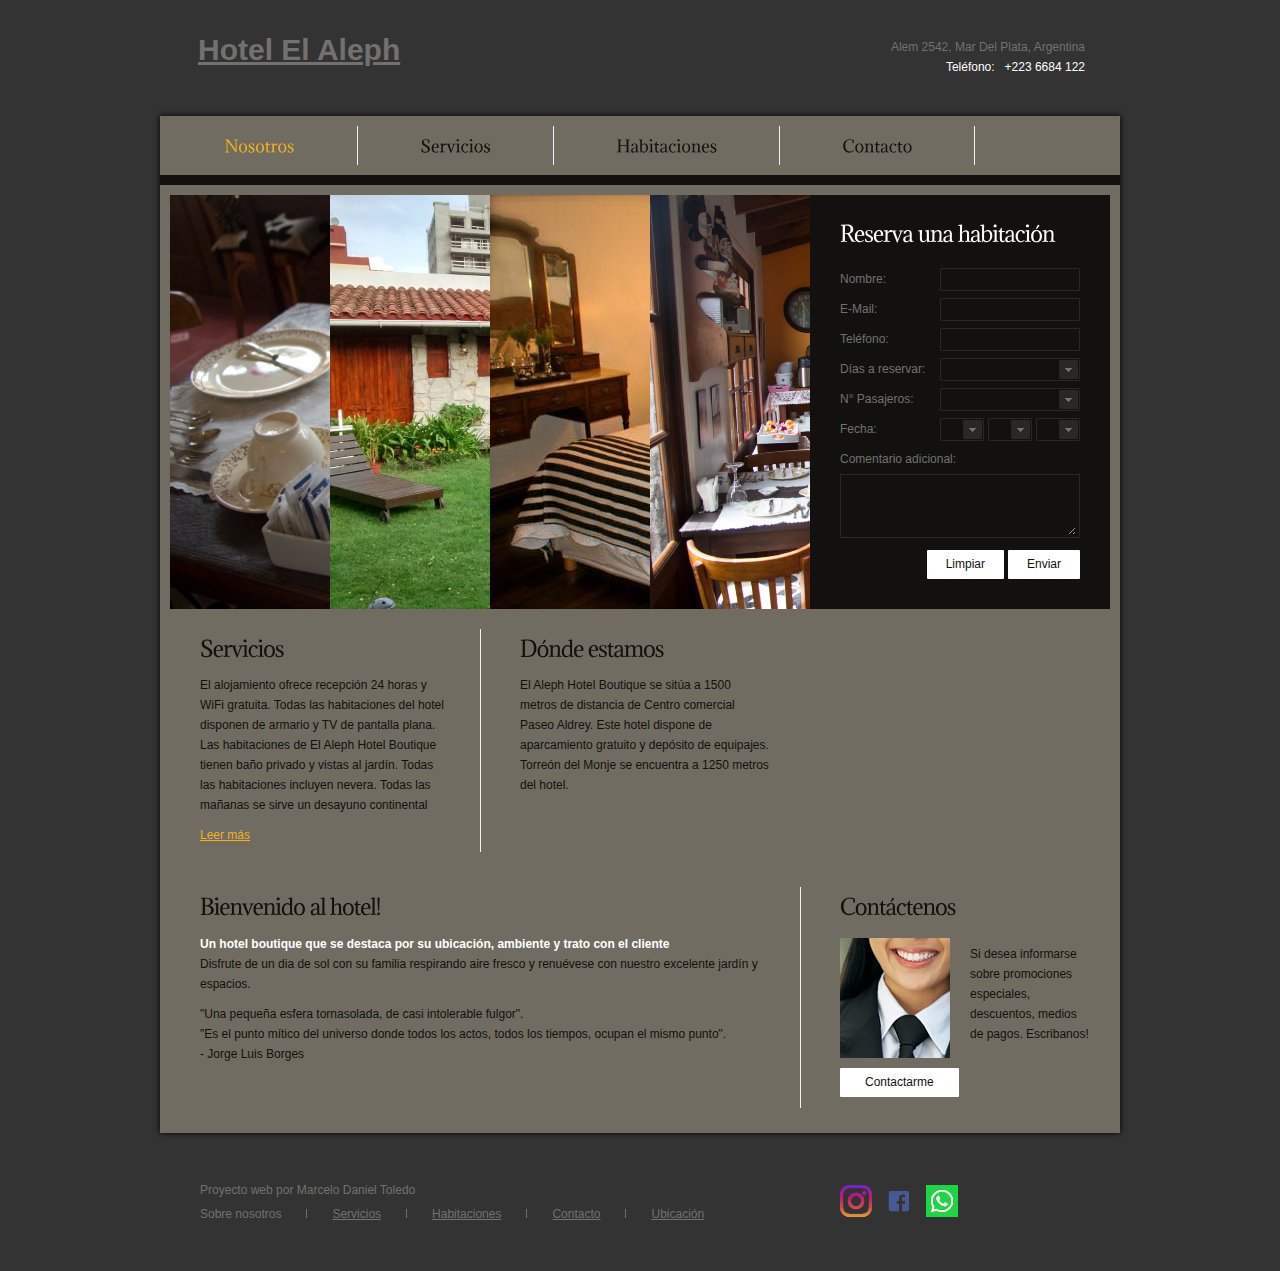
<file: index.html>
﻿<!DOCTYPE html>
<html lang="en">
<head>
<title>Hotel El Aleph</title>
<meta charset="utf-8">
<link rel="stylesheet" href="css/reset.css" type="text/css" media="all">
<link rel="stylesheet" href="css/layout.css" type="text/css" media="all">
<link rel="stylesheet" href="css/style.css" type="text/css" media="all">
<script type="text/javascript" src="js/jquery-1.6.js" ></script>
<script type="text/javascript" src="js/cufon-yui.js"></script>
<script type="text/javascript" src="js/cufon-replace.js"></script>
<script type="text/javascript" src="js/Adamina_400.font.js"></script>
<script type="text/javascript" src="js/jquery.jqtransform.js" ></script>
<script type="text/javascript" src="js/script.js" ></script>
<script type="text/javascript" src="js/kwicks-1.5.1.pack.js" ></script>


</head>
<body id="page1">
<div class="bg1">
  <div class="bg2">
    <div class="main">
      <!-- header -->
      <header>
        <h1><a href="index.html" id="logo">Hotel El Aleph</a></h1>
        <div class="department"> Alem 2542, Mar Del Plata, Argentina<br>
          <span>Teléfono: &nbsp; +223 6684 122</span> </div>
      </header>
      <div class="box">
        <nav>
          <ul id="menu">
            <li class="active"><a href="index.html">Nosotros</a></li>
            <li><a href="services.html">Servicios</a></li>
            <li><a href="rooms.html">Habitaciones</a></li>
            <li><a href="locations.html">Contacto</a></li>
          </ul>
        </nav>
        <!-- header end -->
        <!-- content -->
        <article id="content">
          <div class="box1">
            <div class="wrapper">
              <form action="#" id="form1">
                <h2>Reserva una habitación</h2>
                <fieldset>
                  <div class="row">
                    <input type="text" class="input">
                    Nombre: </div>
                  <div class="row">
                    <input type="text" class="input">
                    E-Mail: </div>
                  <div class="row">
                    <input type="text" class="input">
                    Teléfono: </div>
                  <div class="row">
                    <div class="select1">
                      <select>
                        <option>&nbsp;</option>
                        <option>...</option>
                      </select>
                    </div>
                    Días a reservar: </div>
                  <div class="row">
                    <div class="select1">
                      <select>
                        <option>&nbsp;</option>
                        <option>...</option>
                      </select>
                    </div>
                    N° Pasajeros: </div>
                  <div class="row">
                    <div class="select2">
                      <select>
                        <option>&nbsp;</option>
                        <option>...</option>
                      </select>
                    </div>
                    <div class="select2">
                      <select>
                        <option>&nbsp;</option>
                        <option>...</option>
                      </select>
                    </div>
                    <div class="select2">
                      <select>
                        <option>&nbsp;</option>
                        <option>...</option>
                      </select>
                    </div>
                    Fecha: </div>
                  <div class="row_textarea"> Comentario adicional:
                    <textarea cols="1" rows="1"></textarea>
                  </div>
                  <div class="wrapper"> <a href="#" class="button1">Enviar</a> <a href="#" class="button1">Limpiar</a> </div>
                </fieldset>
              </form>
              <div class="kwicks-wrapper marg_bot1">
                <ul class="kwicks horizontal">
                  <li><img src="images/img1.jpg" alt=""></li>
                  <li><img src="images/img2.jpg" alt=""></li>
                  <li><img src="images/img3.jpg" alt=""></li>
                  <li><img src="images/img4.jpg" alt=""></li>
                </ul>
              </div>
            </div>
            <div class="pad">
              <div class="line1">
                <div class="wrapper line2">
                  <div class="col1">
                    <h2>Servicios</h2>
                    <p class="pad_bot1">El alojamiento ofrece recepción 24 horas y WiFi gratuita. Todas las habitaciones del hotel disponen de armario y TV de pantalla plana. Las habitaciones de El Aleph Hotel Boutique tienen baño privado y vistas al jardín. Todas las habitaciones incluyen nevera. Todas las mañanas se sirve un desayuno continental </p>
                    <a href="services.html" class="color1">Leer más</a> </div>
                  <div class="col1 pad_left1">
                    <h2>Dónde estamos</h2>
                    <p class="pad_bot1"> El Aleph Hotel Boutique se sitúa a 1500 metros de distancia de Centro comercial Paseo Aldrey. Este hotel dispone de aparcamiento gratuito y depósito de equipajes.

                      Torreón del Monje se encuentra a 1250 metros del hotel.</p>
                    </div>
                  <div class="col1 pad_left1">
               
                    <iframe src="https://www.google.com/maps/embed?pb=!1m18!1m12!1m3!1d785.8065583576175!2d-57.52880757074644!3d-38.01850499873223!2m3!1f0!2f0!3f0!3m2!1i1024!2i768!4f13.1!3m3!1m2!1s0x9584dc4a30ef3b15%3A0xcb8398ba0a53db85!2sEl%20Aleph%20Hotel%20Boutique!5e0!3m2!1ses!2sar!4v1594136128320!5m2!1ses!2sar" width="350" height="200" frameborder="0" style="border:0;" allowfullscreen="" aria-hidden="false" tabindex="0"></iframe>
                </div>
              </div>
            </div>
          </div>
          <div class="pad">
            <div class="wrapper line3">
              <div class="col2">
                <h2>Bienvenido al hotel!</h2>
                <p class="pad_bot1"><strong class="color2">Un hotel boutique que se destaca por su ubicación, ambiente y trato con el cliente</strong><br>
                  Disfrute de un dia de sol con su familia respirando aire fresco y renuévese con nuestro excelente jardín y espacios. </p>
                <p class="pad_bot2"> "Una pequeña esfera tornasolada, de casi intolerable fulgor".<br>"Es el punto mítico del universo donde todos los actos, todos los tiempos, ocupan el mismo punto".<br> - Jorge Luis Borges</p>
        </div>
              <div class="col1 pad_left1">
                <h2>Contáctenos</h2>
                <div class="wrapper">
                  <figure class="left marg_right1"><img src="images/page1_img1.jpg" alt=""></figure>
                  <p class="pad_bot1"><strong class="color2"></strong></p>
                  <p class="pad_bot2"> Si desea informarse sobre promociones especiales, descuentos, medios de pagos. Escribanos!</p>
                </div>
                <a href="locations.html" class="button1">Contactarme</a> </div>
            </div>
          </div>
        </article>
        <!--content end-->
      </div>
    </div>
  </div>
</div>
<div class="main">
  <!-- footer -->
  <footer>
    <div class="col2">Proyecto web por Marcelo Daniel Toledo 
      <nav>
        <ul id="footer_menu">
          <li class="active"><a href="index.html">Sobre nosotros</a></li>
          <li><a href="services.html">Servicios</a></li>
          <li><a href="rooms.html">Habitaciones</a></li>
          <li><a href="rooms.html">Contacto</a></li>
          <li class="last"><a href="locations.html">Ubicación</a></li>
        </ul>
      </nav>
    </div>
    <div class="col1 pad_left1">
      <ul id="icons">
        <li><a href="#" class="normaltip"><img src="images/icon1.png" alt=""></a></li>
        <li><a href="#" class="normaltip"><img src="images/icon2.png" alt=""></a></li>
        <li><a href="#" class="normaltip"><img src="images/icon3.png" alt=""></a></li>
      </ul>
    </div>
    <!-- {%FOOTER_LINK} -->
  </footer>
  <!-- footer end -->
</div>
<script type="text/javascript">Cufon.now();</script>
<script type="text/javascript">
$(document).ready(function () {
    $('.kwicks').kwicks({
        max: 500,
        spacing: 0,
        event: 'mouseover'
    });
})
</script>
</body>
</html>
</file>
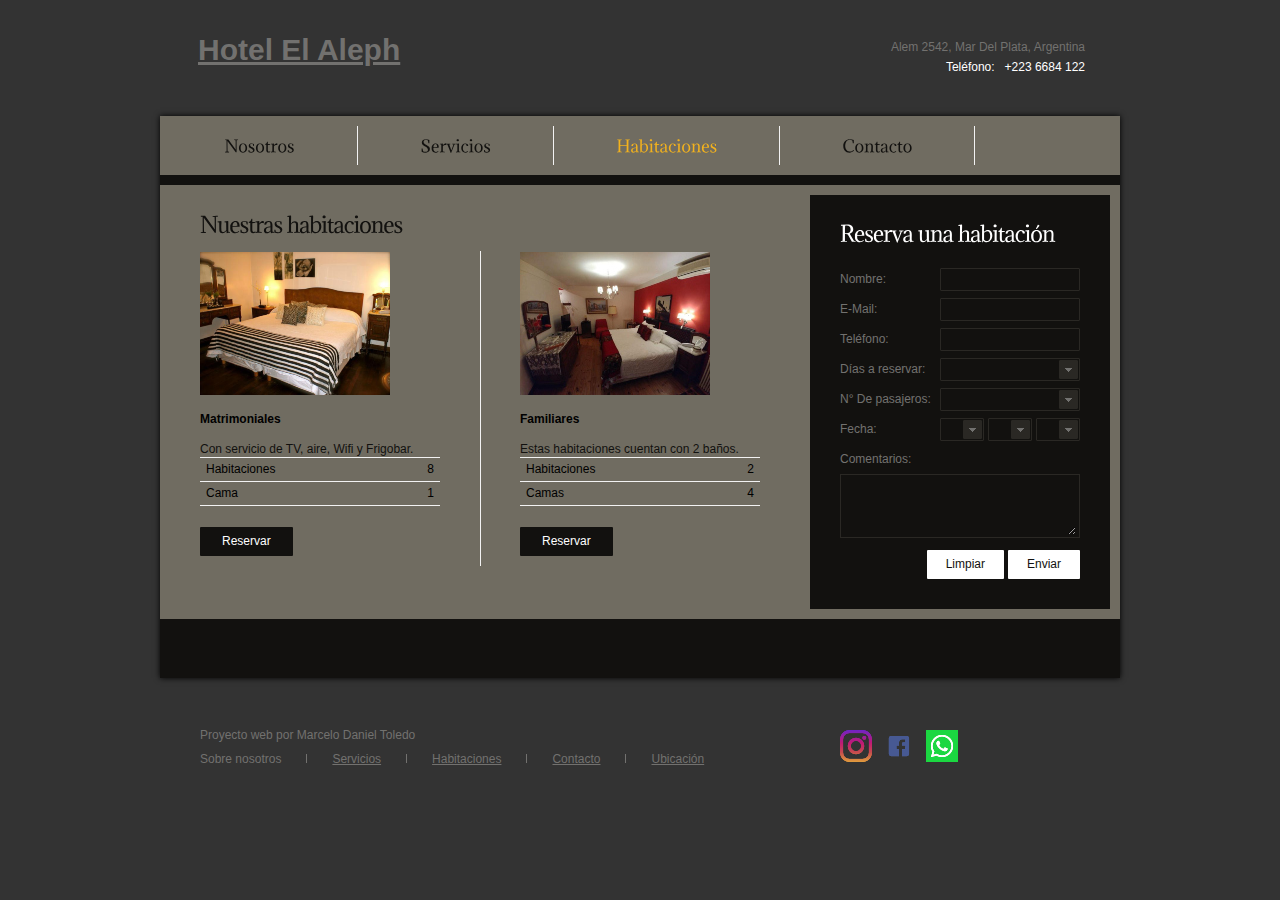
<file: rooms.html>
<!DOCTYPE html>
<html lang="en">
<head>
<title>El Aleph Hotel | Habitaciones</title>
<meta charset="utf-8">
<link rel="stylesheet" href="css/reset.css" type="text/css" media="all">
<link rel="stylesheet" href="css/layout.css" type="text/css" media="all">
<link rel="stylesheet" href="css/style.css" type="text/css" media="all">
<script type="text/javascript" src="js/jquery-1.6.js" ></script>
<script type="text/javascript" src="js/cufon-yui.js"></script>
<script type="text/javascript" src="js/cufon-replace.js"></script>
<script type="text/javascript" src="js/Adamina_400.font.js"></script>
<script type="text/javascript" src="js/jquery.jqtransform.js" ></script>
<script type="text/javascript" src="js/script.js" ></script>


</head>
<body id="page4">
<div class="bg1">
  <div class="bg2">
    <div class="main">
      <!-- header -->
      <header>
        <h1><a href="index.html" id="logo">Hotel El Aleph</a></h1>
        <div class="department"> Alem 2542, Mar Del Plata, Argentina<br>
          <span>Teléfono: &nbsp; +223 6684 122</span> </div>
      </header>
      <div class="box">
        <nav>
          <ul id="menu">
            <li><a href="index.html">Nosotros</a></li>
            <li><a href="services.html">Servicios</a></li>
            <li class="active"><a href="rooms.html">Habitaciones</a></li>
            <li ><a href="locations.html">Contacto</a></li>
          </ul>
        </nav>
        <!-- header end -->
        <!-- content -->
        <article id="content">
          <div class="box1">
            <div class="wrapper">
              <form action="#" id="form1">
                <h2>Reserva una habitación</h2>
                <fieldset>
                  <div class="row">
                    <input type="text" class="input">
                    Nombre: </div>
                  <div class="row">
                    <input type="text" class="input">
                    E-Mail: </div>
                  <div class="row">
                    <input type="text" class="input">
                    Teléfono: </div>
                  <div class="row">
                    <div class="select1">
                      <select>
                        <option>&nbsp;</option>
                        <option>...</option>
                      </select>
                    </div>
                    Días a reservar: </div>
                  <div class="row">
                    <div class="select1">
                      <select>
                        <option>&nbsp;</option>
                        <option>...</option>
                      </select>
                    </div>
                    N° De pasajeros: </div>
                  <div class="row">
                    <div class="select2">
                      <select>
                        <option>&nbsp;</option>
                        <option>...</option>
                      </select>
                    </div>
                    <div class="select2">
                      <select>
                        <option>&nbsp;</option>
                        <option>...</option>
                      </select>
                    </div>
                    <div class="select2">
                      <select>
                        <option>&nbsp;</option>
                        <option>...</option>
                      </select>
                    </div>
                    Fecha: </div>
                  <div class="row_textarea"> Comentarios:
                    <textarea cols="1" rows="1"></textarea>
                  </div>
                  <div class="wrapper"> <a href="#" class="button1">Enviar</a> <a href="#" class="button1">Limpiar</a> </div>
                </fieldset>
              </form>
              <div class="col2 pad">
                <h2>Nuestras habitaciones</h2>
                <div class="wrapper line1">
                  <div class="col3">
                    <figure class="pad_bot3"><img src="images/habitacion.png" alt=""></figure>
                    <p class="pad_bot1"><strong class="color3">Matrimoniales</strong></p>
                    <p>Con servicio de TV, aire, Wifi y Frigobar.</p>
                    <ul class="list2">
                      <li><span>8</span>Habitaciones</li>
                      <li><span>1</span>Cama</li>
                    </ul>
                    <a href="#" class="button2">Reservar</a> </div>
                  <div class="col3 pad_left2">
                    <figure class="pad_bot3"><img src="images/habitacion2.jpg" alt=""></figure>
                    <p class="pad_bot1"><strong class="color3">Familiares</strong></p>
                    <p>Estas habitaciones cuentan con 2 baños.</p>
                    <ul class="list2">
                      <li><span>2</span>Habitaciones</li>
                      <li><span>4</span>Camas</li>
                    </ul>
                    <a href="#" class="button2">Reservar</a> </div>
                </div>
              </div>
            </div>
          </div>
          <div class="pad">

        </article>
        <!--content end-->
      </div>
    </div>
  </div>
</div>
<div class="main">
  <!-- footer -->
  <footer>
    <div class="col2">Proyecto web por Marcelo Daniel Toledo 
      <nav>
        <ul id="footer_menu">
          <li class="active"><a href="index.html">Sobre nosotros</a></li>
          <li><a href="services.html">Servicios</a></li>
          <li><a href="rooms.html">Habitaciones</a></li>
          <li><a href="rooms.html">Contacto</a></li>
          <li class="last"><a href="locations.html">Ubicación</a></li>
        </ul>
      </nav>
    </div>
    <div class="col1 pad_left1">
      <ul id="icons">
        <li><a href="#" class="normaltip"><img src="images/icon1.png" alt=""></a></li>
        <li><a href="#" class="normaltip"><img src="images/icon2.png" alt=""></a></li>
        <li><a href="#" class="normaltip"><img src="images/icon3.png" alt=""></a></li>
      </ul>
    </div>
    <!-- {%FOOTER_LINK} -->
  </footer>
  <!-- footer end -->
</div>
<script type="text/javascript">Cufon.now();</script>
</body>
</html>
</file>
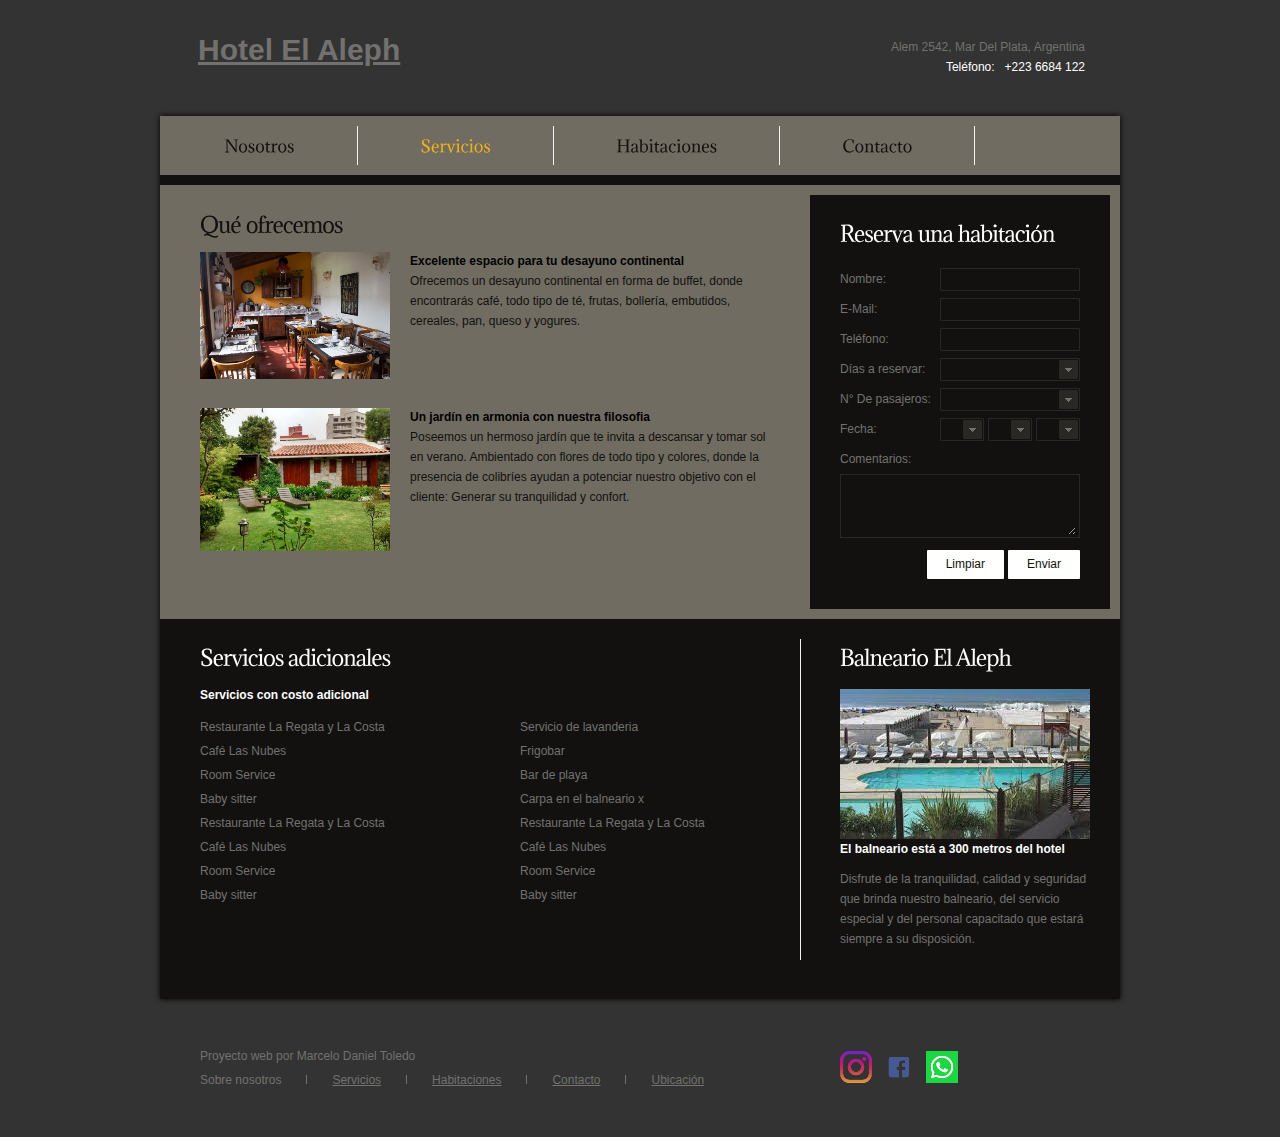
<file: services.html>
<!DOCTYPE html>
<html lang="en">
<head>
<title>El Aleph Hotel | Servicios</title>
<meta charset="utf-8">
<link rel="stylesheet" href="css/reset.css" type="text/css" media="all">
<link rel="stylesheet" href="css/layout.css" type="text/css" media="all">
<link rel="stylesheet" href="css/style.css" type="text/css" media="all">
<script type="text/javascript" src="js/jquery-1.6.js" ></script>
<script type="text/javascript" src="js/cufon-yui.js"></script>
<script type="text/javascript" src="js/cufon-replace.js"></script>
<script type="text/javascript" src="js/Adamina_400.font.js"></script>
<script type="text/javascript" src="js/jquery.jqtransform.js" ></script>
<script type="text/javascript" src="js/script.js" ></script>

<!--[if lt IE 9]>		
<script type="text/javascript" src="js/html5.js"></script>
<link rel="stylesheet" href="css/ie.css" type="text/css" media="all">
<![endif]-->
</head>
<body id="page2">
<div class="bg1">
  <div class="bg2">
    <div class="main">
      <!-- header -->
      <header>
        <h1><a href="index.html" id="logo">Hotel El Aleph</a></h1>
        <div class="department"> Alem 2542, Mar Del Plata, Argentina<br>
          <span>Teléfono: &nbsp; +223 6684 122</span> </div>
      </header>
      <div class="box">
        <nav>
          <ul id="menu">
            <li><a href="index.html">Nosotros</a></li>
            <li class="active"><a href="services.html">Servicios</a></li>
            <li><a href="rooms.html">Habitaciones</a></li>
            <li><a href="locations.html">Contacto</a></li>
    
          </ul>
        </nav>
        <!-- header end -->
        <!-- content -->
        <article id="content">
          <div class="box1">
            <div class="wrapper">
              <form action="#" id="form1">
                <h2>Reserva una habitación</h2>
                <fieldset>
                  <div class="row">
                    <input type="text" class="input">
                    Nombre: </div>
                  <div class="row">
                    <input type="text" class="input">
                    E-Mail: </div>
                  <div class="row">
                    <input type="text" class="input">
                    Teléfono: </div>
                  <div class="row">
                    <div class="select1">
                      <select>
                        <option>&nbsp;</option>
                        <option>...</option>
                      </select>
                    </div>
                    Días a reservar: </div>
                  <div class="row">
                    <div class="select1">
                      <select>
                        <option>&nbsp;</option>
                        <option>...</option>
                      </select>
                    </div>
                    N° De pasajeros: </div>
                  <div class="row">
                    <div class="select2">
                      <select>
                        <option>&nbsp;</option>
                        <option>...</option>
                      </select>
                    </div>
                    <div class="select2">
                      <select>
                        <option>&nbsp;</option>
                        <option>...</option>
                      </select>
                    </div>
                    <div class="select2">
                      <select>
                        <option>&nbsp;</option>
                        <option>...</option>
                      </select>
                    </div>
                    Fecha: </div>
                  <div class="row_textarea"> Comentarios:
                    <textarea cols="1" rows="1"></textarea>
                  </div>
                  <div class="wrapper"> <a href="#" class="button1">Enviar</a> <a href="#" class="button1">Limpiar</a> </div>
                </fieldset>
              </form>
              <div class="col2 pad">
                <h2>Qué ofrecemos</h2>
                <div class="wrapper pad_bot2">
                  <figure class="left marg_right1"><img src="images/servicios.png" alt=""></figure>
                  <p class="pad_bot1"><strong class="color3">Excelente espacio para tu desayuno continental</strong><br>
                    Ofrecemos un desayuno continental en forma de buffet, donde encontrarás café, todo tipo de té, frutas, bollería, embutidos, cereales, pan, queso y yogures.</p>
                   </div>
                <div class="wrapper">
                  <figure class="left marg_right1"><img src="images/exterior.jpg" alt=""></figure>
                  <p class="pad_bot1"><strong class="color3">Un jardín en armonia con nuestra filosofia</strong><br>
                    Poseemos un hermoso jardín que te invita a descansar y tomar sol en verano. Ambientado con flores de todo tipo y colores, donde la presencia de colibríes ayudan a potenciar nuestro objetivo con el cliente: Generar  su tranquilidad y confort.</p>
                  </div>
              </div>
            </div>
          </div>
          <div class="pad">
            <div class="wrapper line3">
              <div class="col2">
                <h2>Servicios adicionales</h2>
                <p class="pad_bot1"><strong class="color2">Servicios con costo adicional</strong> </p>
               
                <div class="wrapper pad_bot2">
                  <div class="col1">
                    <ul class="list1">
                      <li>Restaurante La Regata y La Costa</li>
                      <li>Café Las Nubes</li>
                      <li>Room Service</li>
                      <li>Baby sitter</li>
                      <li>Restaurante La Regata y La Costa</li>
                      <li>Café Las Nubes</li>
                      <li>Room Service</li>
                      <li>Baby sitter</li>

                    </ul>
                  </div>
                  <div class="col1 pad_left1">
                    <ul class="list1">
                      <li>Servicio de lavanderia</li>
                      <li>Frigobar</li>
                      <li>Bar de playa</li>
                      <li>Carpa en el balneario x</li>
                      <li>Restaurante La Regata y La Costa</li>
                      <li>Café Las Nubes</li>
                      <li>Room Service</li>
                      <li>Baby sitter</li>
                    </ul>
                  </div>
                </div>
 </div>
              <div class="col1 pad_left1">
                <h2>Balneario El Aleph</h2>
                <div class="wrapper">
                  <figure><img src="images/balneario.jpg" alt=""></figure>
        
                </div>
                <div class="wrapper">
                  <p class="pad_bot1"><strong class="color2">El balneario está a 300 metros del hotel</strong></p>
                  <p class="font2">Disfrute de la tranquilidad, calidad y seguridad que brinda nuestro balneario, del servicio especial y del personal capacitado que estará siempre a su disposición.</p>
                </div>
                </div>
            </div>
          </div>
        </article>
        <!--content end-->
      </div>
    </div>
  </div>
</div>
<div class="main">
  <!-- footer -->
  <footer>
    <div class="col2">Proyecto web por Marcelo Daniel Toledo 
      <nav>
        <ul id="footer_menu">
          <li class="active"><a href="index.html">Sobre nosotros</a></li>
          <li><a href="services.html">Servicios</a></li>
          <li><a href="rooms.html">Habitaciones</a></li>
          <li><a href="rooms.html">Contacto</a></li>
          <li class="last"><a href="locations.html">Ubicación</a></li>
        </ul>
      </nav>
    </div>
    <div class="col1 pad_left1">
      <ul id="icons">
        <li><a href="#" class="normaltip"><img src="images/icon1.png" alt=""></a></li>
        <li><a href="#" class="normaltip"><img src="images/icon2.png" alt=""></a></li>
        <li><a href="#" class="normaltip"><img src="images/icon3.png" alt=""></a></li>
      </ul>
    </div>
    <!-- {%FOOTER_LINK} -->
  </footer>
  <!-- footer end -->
</div>
<script type="text/javascript">Cufon.now();</script>
</body>
</html>
</file>
<file: css/layout.css>
.col1, .col2, .col3, .cols {
	float:left;
}
.col1 {
	width:250px;
}
.col2 {
	width:570px;
}
.col3 {
	width:240px;
}
.cols {
	color: #ffffff;
	width:78px;
	padding-bottom:0
}
#page2 .box1 .pad {
	padding:10px 0 15px 30px;
}
#page2 .box1 figure {
	padding-top:1px
}
#page2 .box1 .pad_bot2 {
	padding-bottom:28px;
}
#page3 .box1 .pad, #page4 .box1 .pad, #page5 .box1 .pad {
	padding:10px 0 15px 30px;
}
#page3 .box1 figure, #page4 .box1 figure {
	padding-top:1px
}
#page3 .line1, #page4 .line1 {
	padding-bottom:10px
}
#page3 .line2 {
	background:url(../images/line_vert2.gif) 280px 0 repeat-y;
	padding-bottom:0;
	padding-top:3px;
}
#page5 .line2 {
	background:url(../images/line_vert2.gif) 280px 0 repeat-y;
	margin-top:6px;
	padding:0
}
#page5 .line3 {
	padding-top:4px;
	padding-bottom:5px;
}
</file>
<file: css/style.css>
:root{
	--background-color: #333333;
	--primary-color: #e1f4f3;
	--secundary-color: #706c61; 
	--font-color: #12110f;
}



article, aside, audio, canvas, command, datalist, details, embed, figcaption, figure, footer, header, hgroup, keygen, meter, nav, output, progress, section, source, video {
	display:block
}
mark, rp, rt, ruby, summary, time {
	display:inline
}

.left {
	float:left
}
.right {
	float:right
}
.wrapper {
	width:100%;
	overflow:hidden
}
body {
	background: var(--background-color);
	border:0;
	font:12px Arial, Helvetica, sans-serif;
	color:#72716f;
	line-height:20px;
	min-width:980px
}
.ic, .ic a {
	border:0;
	float:right;
	background:#fff;
	color:#f00;
	width:50%;
	line-height:10px;
	font-size:10px;
	margin:-220% 0 0 0;
	overflow:hidden;
	padding:0
}
.css3 {
	border-radius:8px;
	-moz-border-radius:8px;
	-webkit-border-radius:8px;
	box-shadow:0 0 4px rgba(0, 0, 0, .4);
	-moz-box-shadow:0 0 4px rgba(0, 0, 0, .4);
	-webkit-box-shadow:0 0 4px rgba(0, 0, 0, .4);
	position:relative
}
.main {
	margin:0 auto;
	width:960px;
	padding:0 6px
}


.box {
	background:#12110f;
	box-shadow:0 0 6px #000;
	-moz-box-shadow:0 0 6px #000;
	-webkit-box-shadow:0 0 6px #000;
	position:relative
}
a {
	color:#72716f;
	text-decoration:underline;
	outline:none
}
a:hover {
	text-decoration:none
}
h1 {
	padding:40px 0 0 38px;
	float:left
}
h2 {
	font-size:21px;
	line-height:1.2em;
	padding:6px 0 15px 0;
	color:#fff;
	letter-spacing:-1px
}
h2 img {
	margin-right:15px;
	float:left
}
p {
	
	color: var(--font-color);
}
/* ============================= header ====================== */
header {
	height:116px
}
#logo {
	display: ruby-text-container;
	font-size: 30px;
	width:240px;
	height:46px
}
.department {
	float:right;
	padding:37px 35px 0 0;
	color:#72716f;
	text-align:right
}
.department span {
	color:#fff
}
#menu {
	background: var(--secundary-color);
	padding:10px 2px;
	height:39px;
	margin-bottom:10px
}
#menu > li {
	border-right:1px solid #f2f2f2;
	float:left
}
#menu .last {
	border:0
}
#menu > li > a {
	display:block;
	padding:0 62px;
	font-size:16px;
	color:#12110f;
	text-decoration:none;
	line-height:39px
}
#menu > li > a:hover, #menu > .active > a {
	color:#f3b21d
}

.box1 {
	background:var(--secundary-color);
	padding:10px
}
.box1 h2 {
	color:#12110f;
	padding:7px 0 14px 0
}
.button1, .button2 {
	display:inline-block;
	background:#fff;
	padding:0 25px;
	color:#12110f;
	line-height:29px;
	position:relative;
	border-radius:1px;
	-moz-border-radius:1px;
	-webkit-border-radius:1px;
	text-decoration:none
}
.button2 {
	background:#12110f;
	color:#fff;
	padding:0 22px
}
.button1:hover {
	background:#2a2824;
	color:#72716f
}
.button2:hover {
	background:#f3b21d
}
/* =========== kwiks slider ========= */
.kwicks-wrapper {
	width:640px;
	overflow:hidden
}
.kwicks {
	list-style:none;
	position:relative;
	margin:0;
	padding:0 !important;
	overflow:hidden;
	height:414px;
	background:none
}
.kwicks li {
	width:160px;
	height:414px;
	display:block;
	overflow:hidden;
	padding:0 !important; 
	cursor:pointer;
	background:none !important;
}
.kwicks.horizontal li {
	margin-right:0;
	float:left
}
.pad_bot1 {
	padding-bottom:10px
}
.pad_bot2 {
	padding-bottom:24px
}
.pad_bot3 {
	padding-bottom:14px
}
.pad_left1 {
	padding-left:70px
}
.pad_left2 {
	padding-left:80px
}
.pad {
	padding:20px 0 39px 40px
}
.box1 .pad {
	padding:20px 0 15px 30px
}
.marg_right1 {
	margin-right:20px
}
.line1 {
	background:url(../images/line_vert1.gif) 280px 0 repeat-y
}
.line2 {
	padding-bottom:7px
}
.line3 {
	background:url(../images/line_vert1.gif) 600px 0 repeat-y;
	padding-bottom:11px
}
.color1 {
	color:#f3b21d
}
.color2 {
	color:#fff
}
.color3 {
	color:#000
}
figure {
	padding-top:4px
}

.list1 li {
	line-height:24px
}
.list1 a {
	color:#f3b21d;
	padding-left:15px;
	background:url(../images/marker_1.gif) 0 5px no-repeat
}
.list2 {
	border-top:1px solid #f2f2f2;
	margin-top:-2px;
	padding-bottom:21px
}
.list2 li {
	line-height:23px;
	border-bottom:1px solid #f2f2f2;
	padding:0 6px;
	color:#000
}
.list2 span {
	float:right
}

.font2{
	color: #72716f;
}

/* ============================= footer ====================== */
footer {
	padding:47px 30px 47px 40px;
	height:44px
}

#icons {
	padding-top:5px
}
#icons li {
	float:left;
	padding-right:11px
}
#footer_menu {
	padding-top:4px
}
#footer_menu li {
	padding-right:26px;
	background:url(../images/footer_menu_line.gif) right 5px no-repeat;
	margin-right:25px;
	float:left
}
#footer_menu .last {
	padding-right:0;
	margin-right:0;
	background:none
}
#footer_menu .active a {
	text-decoration:none
}

.aToolTip {
	background:#2a2824;
	margin:0;
	padding:2px 10px 3px;
	font-size:11px;
	line-height:1.2em;
	position:absolute
}
.aToolTip .aToolTipContent {
	position:relative;
	margin:0;
	padding:0
}
/* ============================= forms ============================= */
#ContactForm {
	padding:0 10px 0 0;
	margin-top:-2px
}
#ContactForm .wrapper {
	overflow:inherit;
	min-height:30px;
	line-height:24px
}
#ContactForm .textarea_box {
	min-height:216px
}
#ContactForm a {
	margin-left:10px;
	float:right;
	padding:0 20px
}
#ContactForm .input {
	margin:0;
	float:right;
	width:482px;
	height:16px;
	background:#fff;
	border:1px solid #f2f2f2;
	padding:3px 5px;
	color:#72716f;
	font:12px Arial, Helvetica, sans-serif
}
#ContactForm textarea {
	overflow:auto;
	margin:0;
	float:right;
	width:482px;
	height:198px;
	background:#fff;
	border:1px solid #f2f2f2;
	padding:3px 5px;
	color:#72716f;
	font:12px Arial, Helvetica, sans-serif
}
#form1 {
	width:240px;
	float:right;
	padding:30px;
	background:#12110f
}
#form1 h2 {
	padding:0 0 22px 0;
	margin-top:-4px;
	color:#fff
}
#form1 .right {
	width:140px
}
#form1 .row {
	height:30px;
	line-height:22px
}
#form1 .row_textarea {
	height:102px;
	line-height:22px
}
#form1 .input {
	font:12px Arial, Helvetica, sans-serif;
	color:#72716f;
	background:none;
	height:15px;
	padding:3px 5px;
	width:128px;
	margin:0
}
#form1 textarea {
	font:12px Arial, Helvetica, sans-serif;
	color:#72716f;
	background:none;
	height:54px;
	padding:3px 5px;
	width:222px;
	margin:0;
	overflow:auto
}

.jqTransformHidden {
	display:none
}

.jqTransformInputWrapper {
	border:1px solid #2a2824;
	position:relative;
	border-radius:1px;
	-moz-border-radius:1px;
	-webkit-border-radius:1px;
	float:right;
	height:21px;
	width:138px !important
}
.jqTransformTextarea {
	border:1px solid #2a2824;
	position:relative;
	border-radius:1px;
	-moz-border-radius:1px;
	-webkit-border-radius:1px;
	height:64px;
	width:100%;
	margin-top:4px
}

.jqTransformSelectWrapper {
	position:relative;
	float:right
}
.jqTransformSelectWrapper div {
	font:12px Arial, Helvetica, sans-serif;
	color:#72716f;
	display:block;
	position:relative;
	height:21px;
	line-height:21px;
	overflow:hidden;
	cursor:pointer;
	border:1px solid #2a2824;
	background:none;
	border-radius:1px;
	-moz-border-radius:1px;
	-webkit-border-radius:1px
}
.jqTransformSelectWrapper div span {
	padding:0 0 0 5px;
	display:block
}
a.jqTransformSelectOpen {
	display:block;
	position:absolute;
	top:1px;
	right:1px;
	width:19px;
	height:19px;
	background:url(../images/select.gif) no-repeat
}
.jqTransformSelectWrapper ul {
	position:absolute;
	top:24px;
	left:0;
	background:#12110f;
	border:1px solid #2a2824;
	border-radius:1px;
	-moz-border-radius:1px;
	-webkit-border-radius:1px;
	display:none;
	z-index:10;
	padding:5px 0;
	height:50px;
	overflow:auto
}
.jqTransformSelectWrapper ul a {
	display:block;
	padding:0 5px;
	text-decoration:none;
	line-height:20px
}
.jqTransformSelectWrapper ul a.selected {
	color:#fff
}
.jqTransformSelectWrapper ul a:hover, .jqTransformSelectWrapper ul a.selected:hover {
	color:#fff;
	background:#2a2824
}
#form1 .select1 .jqTransformSelectWrapper div, #form1 .select1 .jqTransformSelectWrapper ul {
	width:138px !important
}
#form1 .select2 .jqTransformSelectWrapper div, #form1 .select2 .jqTransformSelectWrapper ul {
	width:42px !important
}
#form1 .select2 {
	float:right;
	width:44px;
	margin-left:4px
}
#form1 .button1 {
	float:right;
	margin-left:4px;
	padding:0 19px
}
</file>
